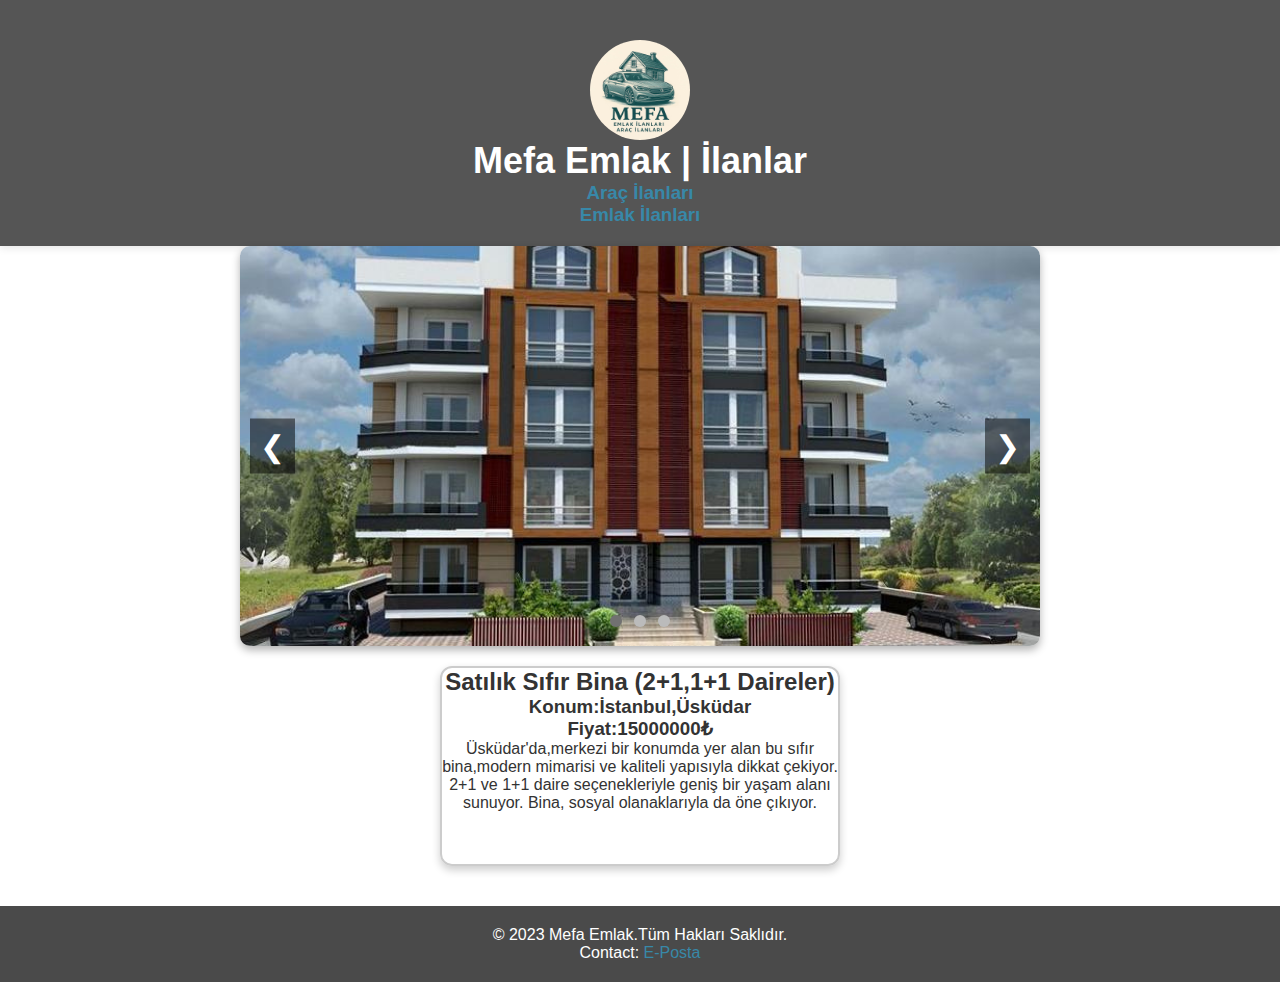
<file: Mefa/emlak_ilanlari/istanbul.html>
<html>
    <head><title>İstanbul</title></head>
        <link rel="stylesheet"href="Mefa2.css">
        <style>
            .resim-kutusu {
                width: 100%;
                max-width: 800px; /* Genişlik sınırlaması */
                height: 400px;
                margin: 20px auto;
                border: 2px solid #ccc;
                border-radius: 12px;
                overflow: hidden;
                box-shadow: 0 4px 8px rgba(0,0,0,0.2);
            }

            .resim-kutusu img {
                width: 100%;
                height: 100%;
                object-fit: cover; /* Resmi kutuya sığdırıyor */
            }
            .ilan_aciklama{
                width:400px;
                height:200px;
                margin: 20px auto;
                border:2px solid #ccc;
                border-radius:12px;
                overflow:hidden;
                box-shadow:0 4px 8px rgba(0,0,0,0.2);

                .ilan_aciklama h2 {
                    margin-top: 0;
                    color: #333;
                }

                .ilan_aciklama p {
                    margin: 8px 0;
                    color: #555;
                }
            }

        </style>
    <body>
        <header>
        <img src="detaylı.jpg" alt="logo" style="width:100px; height:100px; margin-top:20px; border-radius:50%;">
        <h1>Mefa Emlak | İlanlar</h1>
        <h3><a href="Web_Sitesi.html">Araç İlanları</a></h3>
        <h3> <a href="emlak_ilanlari.html">Emlak İlanları</a></h3>
        </header>
            <div class="slider-container">
        <div class="slider">
            <img src="resimler/istanbul.png" class="slide active">
            <img src="resimler/ist_yatak.jpg" class="slide">
            <img src="resimler/ist_oturma.jpg" class="slide">

        </div>
        <button class="prev">&#10094;</button>
        <button class="next">&#10095;</button>
        <div class="dots">
            <span class="dot active" onclick="currentSlide(0)"></span>
            <span class="dot" onclick="currentSlide(1)"></span>
            <span class="dot" onclick="currentSlide(2)"></span>
        </div>
        </div>
<center>
        <div class="ilan_aciklama">
            <h2>Satılık Sıfır Bina (2+1,1+1 Daireler)</h2>
            <h3>Konum:İstanbul,Üsküdar</h3>
            <h3>Fiyat:15000000₺</h3>
            <p>Üsküdar'da,merkezi bir konumda yer alan bu sıfır bina,modern mimarisi ve kaliteli yapısıyla dikkat çekiyor. 2+1 ve 1+1 daire seçenekleriyle geniş bir yaşam alanı sunuyor. Bina, sosyal olanaklarıyla da öne çıkıyor.</p>
            </p>

        </div>
<center>
    <footer>
        <p>© 2023 Mefa Emlak.Tüm Hakları Saklıdır.</p>
        <p>Contact: <a href="mailto:mert.pat@ogr.gelisim.edu.tr">E-Posta</a></p>
    </footer>
<script>
    const slides = document.querySelectorAll('.slide');
    const prevBtn = document.querySelector('.prev');
    const nextBtn = document.querySelector('.next');
    const dots = document.querySelectorAll('.dot');

    let currentIndex = 1;

    function showSlide(index) {
        slides.forEach((slide, i) => {
            slide.classList.remove('active');
            dots[i].classList.remove('active');
        });
        slides[index].classList.add('active');
        dots[index].classList.add('active');
    }

    nextBtn.addEventListener('click', () => {
        currentIndex = (currentIndex + 1) % slides.length;
        showSlide(currentIndex);
    });

    prevBtn.addEventListener('click', () => {
        currentIndex = (currentIndex - 1 + slides.length) % slides.length;
        showSlide(currentIndex);
    });

    dots.forEach((dot, index) => {
        dot.addEventListener('click', () => {
            currentIndex = index;
            showSlide(currentIndex);
        });
    });
</script>


</body>
</html>
</file>
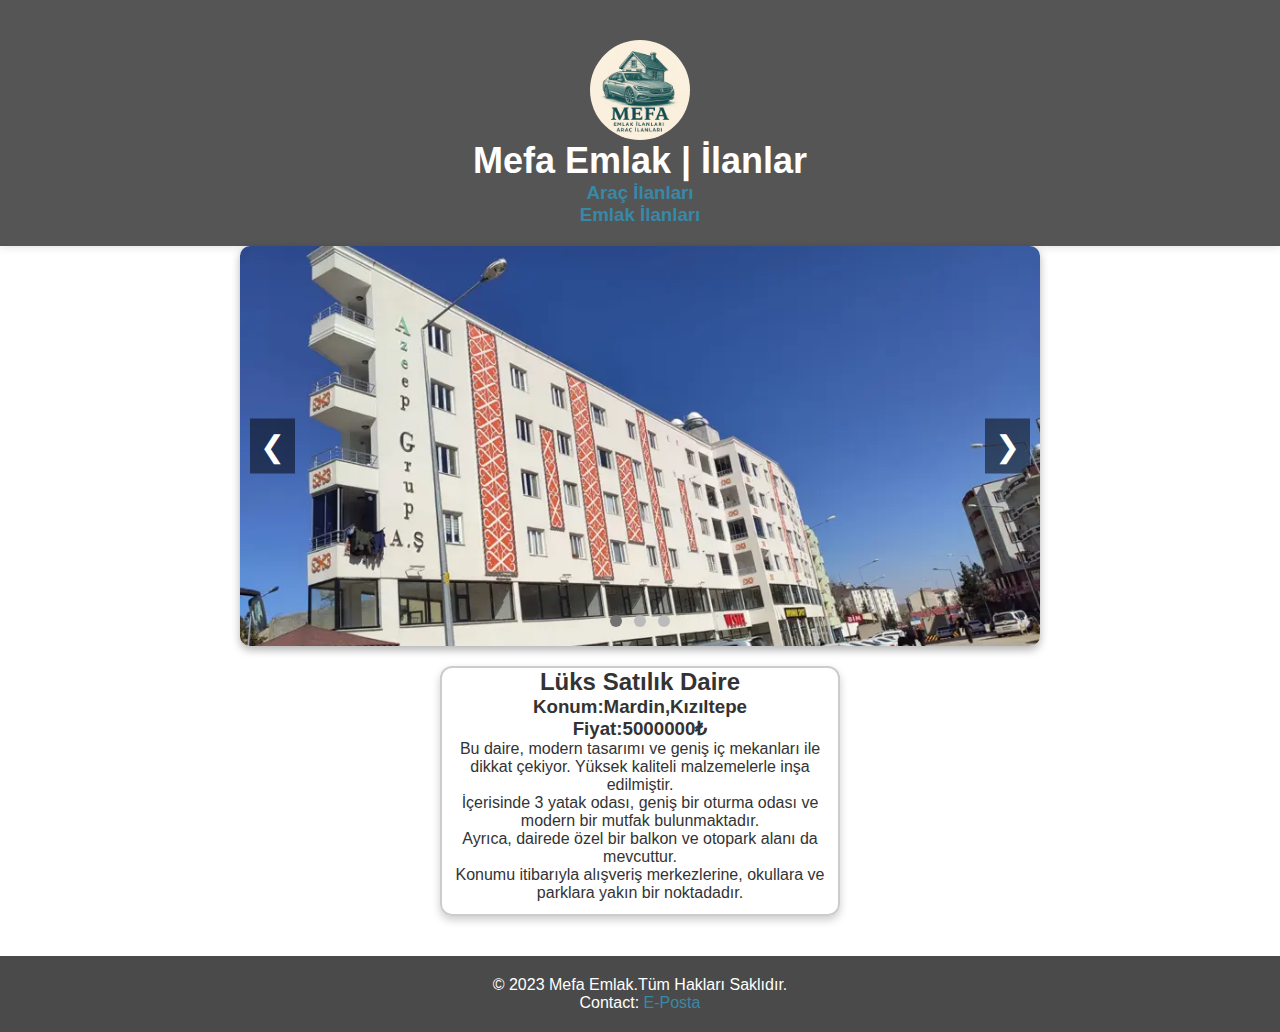
<file: Mefa/emlak_ilanlari/Mardin.html>
<html>
    <head><title>Mardin</title></head>
        <link rel="stylesheet"href="Mefa2.css">
        <style>
            .resim-kutusu {
                width: 100%;
                max-width: 800px; /* Genişlik sınırlaması */
                height: 400px;
                margin: 20px auto;
                border: 2px solid #ccc;
                border-radius: 12px;
                overflow: hidden;
                box-shadow: 0 4px 8px rgba(0,0,0,0.2);
            }

            .resim-kutusu img {
                width: 100%;
                height: 100%;
                object-fit: cover; /* Resmi kutuya sığdırıyor */
            }

             .ilan_aciklama{
                width:400px;
                height:250px;
                margin: 20px auto;
                border:2px solid #ccc;
                border-radius:12px;
                overflow:hidden;
                box-shadow:0 4px 8px rgba(0,0,0,0.2);

                .ilan_aciklama h2 {
                    margin-top: 0;
                    color: #333;
                }

                .ilan_aciklama p {
                    margin: 8px 0;
                    color: #555;
                }
            }

        </style>
    <body>
        <header>
        <img src="detaylı.jpg" alt="logo" style="width:100px; height:100px; margin-top:20px; border-radius:50%;">
        <h1>Mefa Emlak | İlanlar</h1>
        <h3><a href="Web_Sitesi.html">Araç İlanları</a></h3>
        <h3> <a href="emlak_ilanlari.html">Emlak İlanları</a></h3>
        </header>
            <div class="slider-container">
        <div class="slider">
            <img src="resimler/mardin.webp" class="slide active">
            <img src="resimler/mardin_yatak.jpg" class="slide">
            <img src="resimler/mardin_oturma.jpg" class="slide">

        </div>
        <button class="prev">&#10094;</button>
        <button class="next">&#10095;</button>
        <div class="dots">
            <span class="dot active" onclick="currentSlide(0)"></span>
            <span class="dot" onclick="currentSlide(1)"></span>
            <span class="dot" onclick="currentSlide(2)"></span>
        </div>
        </div>

        <center>
        <div class="ilan_aciklama">
            <h2>Lüks Satılık Daire</h2>
            <h3>Konum:Mardin,Kızıltepe</h3>
            <h3>Fiyat:5000000₺</h3>
            <p>Bu daire, modern tasarımı ve geniş iç mekanları ile dikkat çekiyor. Yüksek kaliteli malzemelerle inşa edilmiştir.</p>
            <p>İçerisinde 3 yatak odası, geniş bir oturma odası ve modern bir mutfak bulunmaktadır.</p>
            <p>Ayrıca, dairede özel bir balkon ve otopark alanı da mevcuttur.</p>
            <p>Konumu itibarıyla alışveriş merkezlerine, okullara ve parklara yakın bir noktadadır.</p>
        </div>
<center>
    <footer>
        <p>© 2023 Mefa Emlak.Tüm Hakları Saklıdır.</p>
        <p>Contact: <a href="mailto:mert.pat@ogr.gelisim.edu.tr">E-Posta</a></p>
    </footer>
<script>
    const slides = document.querySelectorAll('.slide');
    const prevBtn = document.querySelector('.prev');
    const nextBtn = document.querySelector('.next');
    const dots = document.querySelectorAll('.dot');

    let currentIndex = 1;

    function showSlide(index) {
        slides.forEach((slide, i) => {
            slide.classList.remove('active');
            dots[i].classList.remove('active');
        });
        slides[index].classList.add('active');
        dots[index].classList.add('active');
    }

    nextBtn.addEventListener('click', () => {
        currentIndex = (currentIndex + 1) % slides.length;
        showSlide(currentIndex);
    });

    prevBtn.addEventListener('click', () => {
        currentIndex = (currentIndex - 1 + slides.length) % slides.length;
        showSlide(currentIndex);
    });

    dots.forEach((dot, index) => {
        dot.addEventListener('click', () => {
            currentIndex = index;
            showSlide(currentIndex);
        });
    });
</script>


</body>
</html>
</file>
<file: Mefa/emlak_ilanlari/Mefa2.css>
* {
            margin: 0;
            padding: 0;
            box-sizing: border-box;
        }

        body {
            font-family: 'Arial', sans-serif;
            background-size: cover;
            background-position: center;
            background-attachment: fixed;
            color: #333;
        }

        header {
            background-color: rgba(42, 42, 42, 0.8);
            color: white;
            padding: 20px 0;
            text-align: center;
            box-shadow: 0 2px 8px rgba(0, 0, 0, 0.1);
        }

        header h1 {
            font-size: 36px;
            font-weight: bold;
        }

        a:link {
            color: rgb(56, 136, 168);
            background-color: transparent;
            text-decoration: none;
        }

        a:visited {
            color: pink;
            background-color: transparent;
            text-decoration: none;
        }

        a:hover {
            color: rgb(23, 160, 214);
            background-color: transparent;
            text-decoration: underline;
        }

        a:active {
            color: rgb(193, 26, 211);
            background-color: transparent;
            text-decoration: underline;
        }
         footer {
            background-color: rgba(42, 42, 42, 0.85);
            color: white;
            text-align: center;
            padding: 20px;
            margin-top: 40px;
        }
.slider-container {
  position: relative;
  max-width: 800px;
  height: 400px;
  margin: auto;
  overflow: hidden;
  border-radius: 10px;
  box-shadow: 0 4px 8px rgba(0,0,0,0.3);
}

.slider {
  display: flex;
  transition: transform 0.5s ease-in-out;
}

.slide {
  min-width: 100%;
  height: 400px;
  object-fit: cover;
  display: none;
}

.slide.active {
  display: block;
}

.prev, .next {
  position: absolute;
  top: 50%;
  font-size: 30px;
  padding: 10px;
  color: white;
  background: rgba(0,0,0,0.5);
  border: none;
  cursor: pointer;
  transform: translateY(-50%);
  z-index: 1;
}

.prev { left: 10px; }
.next { right: 10px; }

.dots {
  text-align: center;
  position: absolute;
  bottom: 15px;
  width: 100%;
}

.dot {
  height: 12px;
  width: 12px;
  margin: 0 4px;
  background-color: #bbb;
  border-radius: 50%;
  display: inline-block;
  cursor: pointer;
}

.dot.active {
  background-color: #717171;
}
</file>
